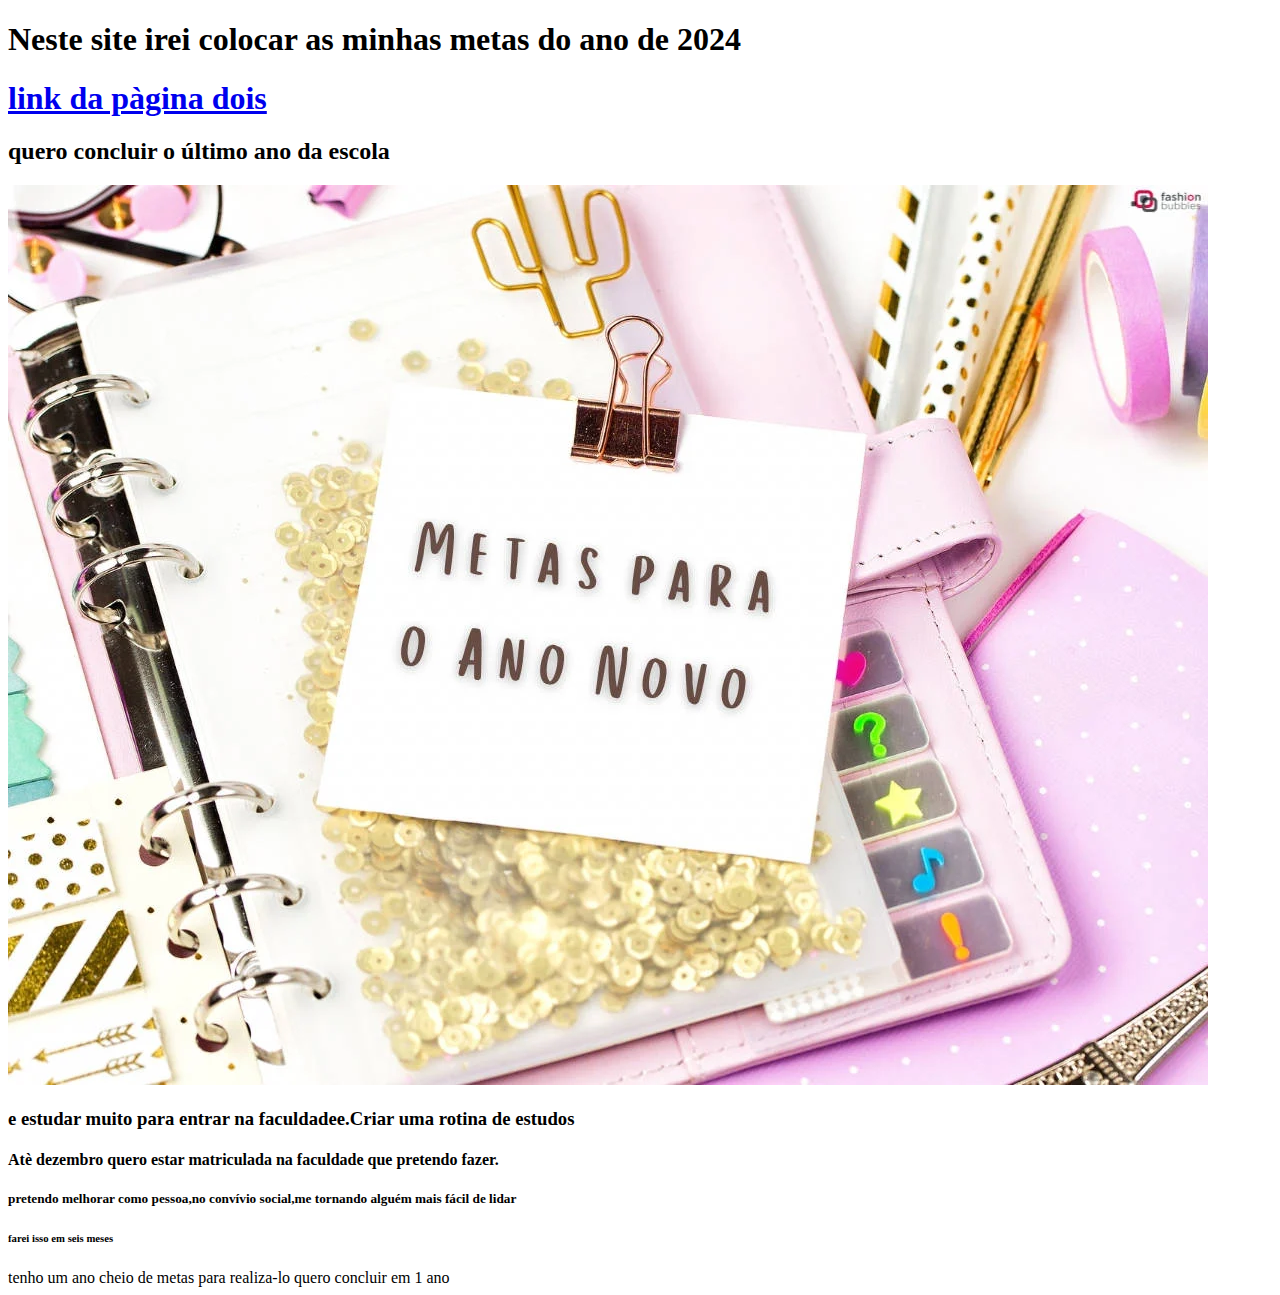
<file: index.html>
<!DOCTYPE html>
<html lang="en">
<head>
    <meta charset="UTF-8">
    <meta name="viewport" content="width=device-width, initial-scale=1.0">
    <title>MINHA METAS</title>
    <link rel="styleheet" href="style.css">
</head class="cabecalho">
   <h1>Neste site irei colocar as minhas metas do ano de 2024</h1>
   <h1 class="link">
      <a href="metas.html">link da pàgina dois</a>
<h2>quero concluir o último ano da escola</h2>
   <ul class="MINHAS METAS"></ul>
   <img src="imagem/destaque-metas-de-ano-novo (1).webp" alt="">
   <h3>e estudar muito para entrar na faculdadee.Criar uma rotina de estudos</h3>
   <h4>Atè dezembro quero estar matriculada na faculdade que pretendo fazer.</h4>
   <h5>pretendo melhorar como pessoa,no convívio social,me tornando alguém mais fácil de lidar</h5> 
   <h6>farei isso em seis meses</h6>
   <h7>tenho um ano cheio de metas para realiza-lo</h7>
   <h8>quero concluir em 1 ano</h8>

   


   </h1>



</h1>

</h1>
<body>
    
</body>
</html>
</file>
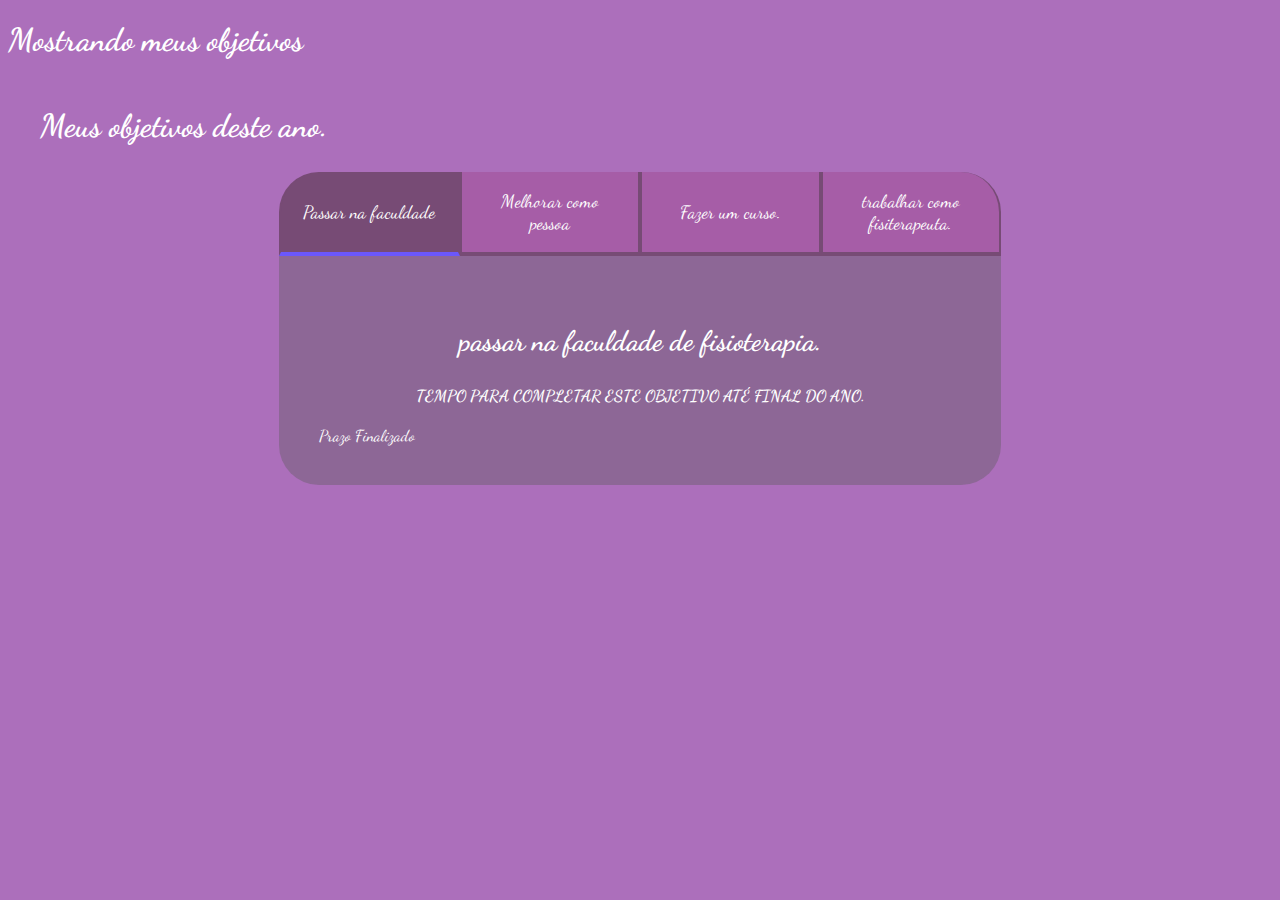
<file: metas.html>
<!DOCTYPE html>
<html lang="pt-br">
<head>
    <meta charset="UTF-8">
    <meta name="viewport" content="width=device-width, initial-scale=1.0">
    <title>Meus objetivos deste ano.</title>
    <link rel="stylesheet" href="style2.css">
</head>
<body>
    <h1>Mostrando meus objetivos</h1>
    <section class="conteudo-principal">

        <h2 class="titulo-principal">Meus objetivos deste ano.</h2>
        <div class="conteudo">
        <div class="botoes">
            <button class="botao ativo">Passar na faculdade</button>
            <button class="botao">Melhorar como pessoa</button>
            <button class="botao">Fazer um curso.</button>
            <button class="botao">trabalhar como fisiterapeuta.</button>
        </div>
    <div class="abas-textos">
        <div class="aba-conteudo ativo">
            <h3 class="aba-conteudo-titulo-principal">passar na faculdade de fisioterapia.</h3>
            <h4 class="aba-conteudo-titulo-secundario">Tempo para completar este objetivo até final do ano.</h4>
            <div class="contador"></div>
        </div>
    <div class="aba-conteudo">
        <h3 class="aba-conteudo-titulo-principal">Me enturmar mais na escola e trabalho.</h3>
        <h4 class="aba-conteudo-titulo-secundario">Tempo para completar este objetivo é de 5 há 6 meses.</h4>
        <div class="contador"></div>
    </div>
    <div class="aba-conteudo">
        <h3 class="aba-conteudo-titulo-principal">realizar um curso focado em fisioterapia infantil.</h3>
        <h4 class="aba-conteudo-titulo-secundario">Tempo para completar este objetivo é de 3 anos</h4>
        <div class="contador"></div>
    </div>
    <div class="aba-conteudo">
        <h3 class="aba-conteudo-titulo-principal">Talves mudar de emprego .</h3>
        <h4 class="aba-conteudo-titulo-secundario">Tempo para completar este objetivo é de 2 anos.</h4>
        <div class="contador"></div>
    </div>
    </div>
</div>
</section>
    <script src="main.js"></script>

</body>
</html>
</file>
<file: style.css>
:root {
    --cor-e-fundo: #6f90bb;
    --azul: #57b3ff;
    --branco: #FFFFFF;
    --botao-ativo: #3A375E;
    --botao-intivo: rgba(103,163, 182, 0.856);
    --texto-fundo: rgba(60, 72, 0.459);
}

body {
    background-color: var(--cor-de-fundo);
    color: var(--branco);
    font-family: Dancing+Script, sans-serif;
}  

.conteudo-principal {
    display: flex;
    flex-direction: column;
    justify-content: center;
    align-items: 1200px;
    width: 100%;
    margin: 0 auto;
}

.titulo-principal {
    text-align: left;
    width: 100%;
    font-size: 32px;
}

.titulo-principal span {
    color: var(--verde);
}

.botao {
    font-family: "Dancing Script", sans-serif;
    background-color: var(--botao-inativo);
    color: var(--branco);
    display: flex;
    justify-content: center;
    padding: 1em;
    font-size: 18px;
    align-items: center;
    width: 100%;
    border-bottom: 4px solid var(--botao-ativo);
    border-left: 2px solid var(--botao-ativo);
    border-right: 2px solid var(--botao-ativo);
    border-top: none;
}

.botao:first-child {
    border-radius: 40px 0 0;
}

.botao {
    display: block;
}

.botoes.ativo{
    background-color: var(--botao-ativo);
    border-bottom: 4px solid var(--azul);
}

.abas-textos{
    background-color: var(--botao-fundo);
    padding: 40px;
    border-radius: 0 0 40px;
}
.aba-conteuo.ativo{
    display: block;
}

.aba-conteudo{
    display: none;
}7u
    






    

:root {
    --cor-e-fundo: #6f90bb;
    --azul: #57b3ff;
    --branco: #FFFFFF;
    --botao-ativo: #3A375E;
    --botao-intivo: rgba(103,163, 182, 0.856);
    --texto-fundo: rgba(60, 72, 0.459);
}

body {
…
</file>
<file: style2.css>
@import url('https://fonts.googleapis.com/css2?family=Dancing+Script:wght@400..700&display=swap');

:root {
    --cor-de-fundo: #ac6fbb;
    --azul: #6b57fff8;
    --branco: #ffffff;
    --botao-ativo: #774b75;
    --botao-inativo: rgba(165, 90, 164, 0.856);
    --texto-fundo: rgba(105, 94, 107, 0.459);
}

body {
    background-color: var(--cor-de-fundo);
    color: var(--branco);
    font-family: "Dancing Script", sans-serif;
}


.conteudo-principal {
    display: flex;
    flex-direction: column;
    justify-content: center;
    align-items: center;
    max-width: 1200px;
    width: 100%;
    margin: 0 auto;
}

.titulo-principal {
    text-align: left;
    width: 100%;
    font-size: 32px;
}

.titulo-principal span {
    color: var(--verde);
}


.botao {
    font-family: "Dancing Script", sans-serif;
    background-color: var(--botao-inativo);
    color: var(--branco);
    display: flex;
    justify-content: center;
    padding: 1em;
    font-size: 18px;
    align-items: center;
    width: 100%;
    border-bottom: 4px solid var(--botao-ativo);
    border-left: 2px solid var(--botao-ativo);
    border-right: 2px solid var(--botao-ativo);
    border-top: none;
}

.botao:first-child {
    border-radius: 40px 40px 0 0;
}

.botoes {
    display: block;
}

.botao.ativo{
    background-color: var(--botao-ativo);
    border-bottom: 4px solid var(--azul);
}

.abas-textos{
    background-color: var(--texto-fundo);
    padding: 40px;
    border-radius: 0 0 40px 40px;
}
.aba-conteudo.ativo{
    display:block;
}

.aba-conteudo{
    display: none;
}

.aba-conteudo-titulo-principal{
    font-size: 28px;
    text-align: center;
}
.aba-conteudo-titulo-secundario{
    text-align: center;
    color: var(--verde);
    text-transform: uppercase;
}


@media screen and (min-width: 768px) {
    .botoes {
        display: flex;
    }

    .botao:first-child {
        border-radius: 40px 0 0 0;
    }

    .botao:last-child {
        border-radius: 0 40px 0 0;
    }
}
</file>
